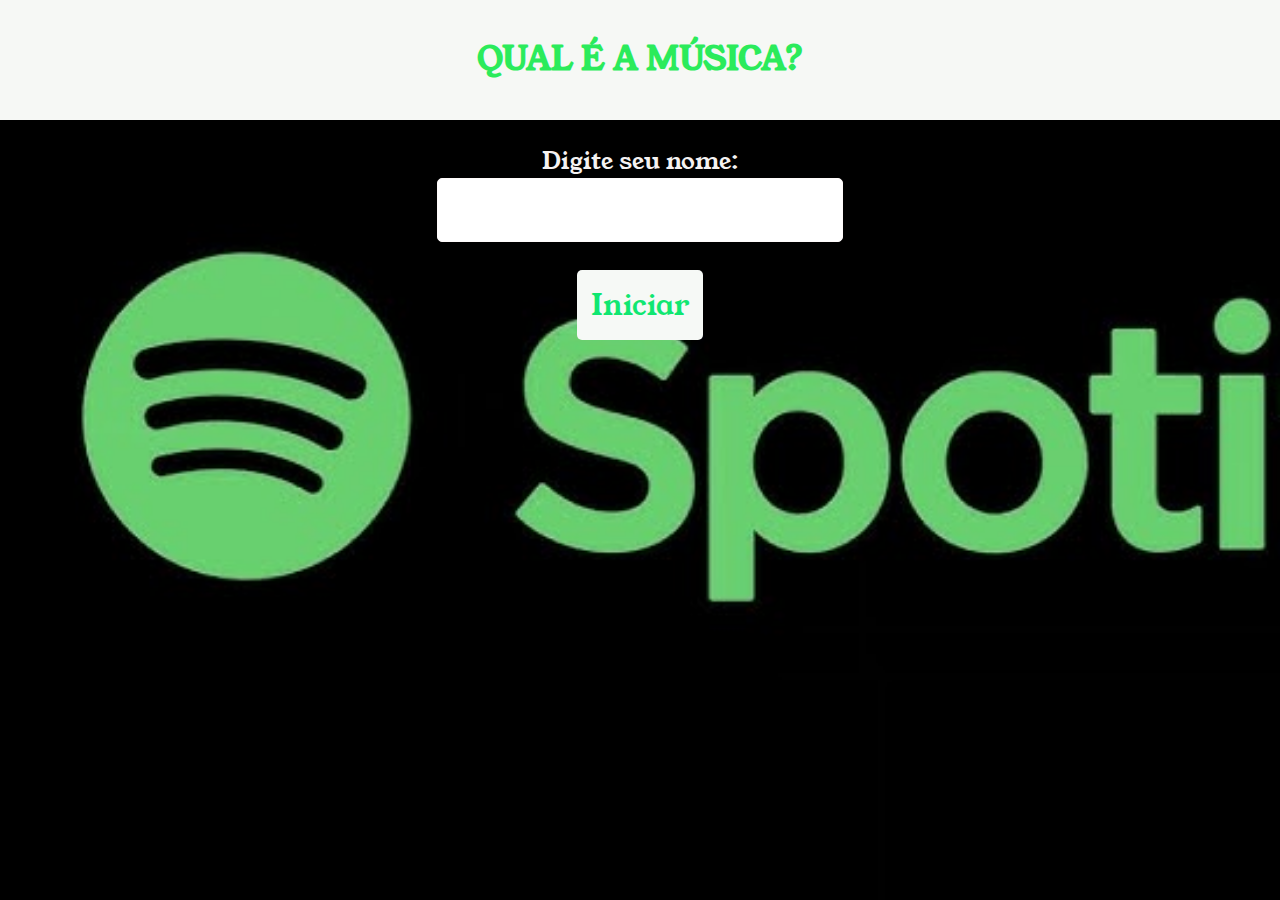
<file: index.html>
<!DOCTYPE html>

<html>

  <head>

    <title>Adivinhe a música</title>

    <link rel="stylesheet" href="style.css">

    <link rel="preconnect" href="https://fonts.googleapis.com">

    <link rel="preconnect" href="https://fonts.gstatic.com" crossorigin>

    <link href="https://fonts.googleapis.com/css2?family=Young+Serif&display=swap" rel="stylesheet">

 

  </head>

  <body>

    <header>

      <h1>QUAL É A MÚSICA?</h1>

    </header>

    <main>

 

      <form action="index1.html">

        <label for="name">Digite seu nome:</label>

        <input type="text" id="name" name="name" required>

        <button type="submit">Iniciar</button>

      </form>

    </main>

  </body>

</html>
</file>
<file: style.css>
body {

  margin: 0;

  font-family: 'Young Serif', serif;

  text-align: center;

  background-image: url('img\ 1.jpg');

  background-size: cover;

  background-repeat: no-repeat;

  background-attachment: fixed;

}







header {

  background-color: #f6f8f5;

  color: #2beb5b;

  padding: 1em;

}







main {

  margin: 0 auto;

  padding: 1em;

  font-size: 24px;

}







form {

  display: flex;

  flex-direction: column;

  align-items: center;

}





label {

  margin: 0;

  font-family: 'Young Serif', serif;

  color: #f5f2f2;

}







input[type="text"] {

  padding: 0.5em;

  font-size: 1.2em;

  border-radius: 5px;

  border: 1px solid #fffbfb;

  margin-bottom: 1em;



}







button[type="submit"] {

  background-color: #f6f9f6;

  color: #10e771;

  padding: 0.5em;

  border-radius: 5px;

  border: none;

  font-family: 'Young Serif', serif;

  font-size: 1.2em;

  cursor: pointer;

  transition: background-color 0.2s ease;



}





button[type="submit"]:hover {

  background-color: #0a8c0f;

}









img{

  width: 100%;

  height: 200px;

}







div {

  width: 20%;

  display: inline-block;

  margin-top: 10%;



}
</file>
